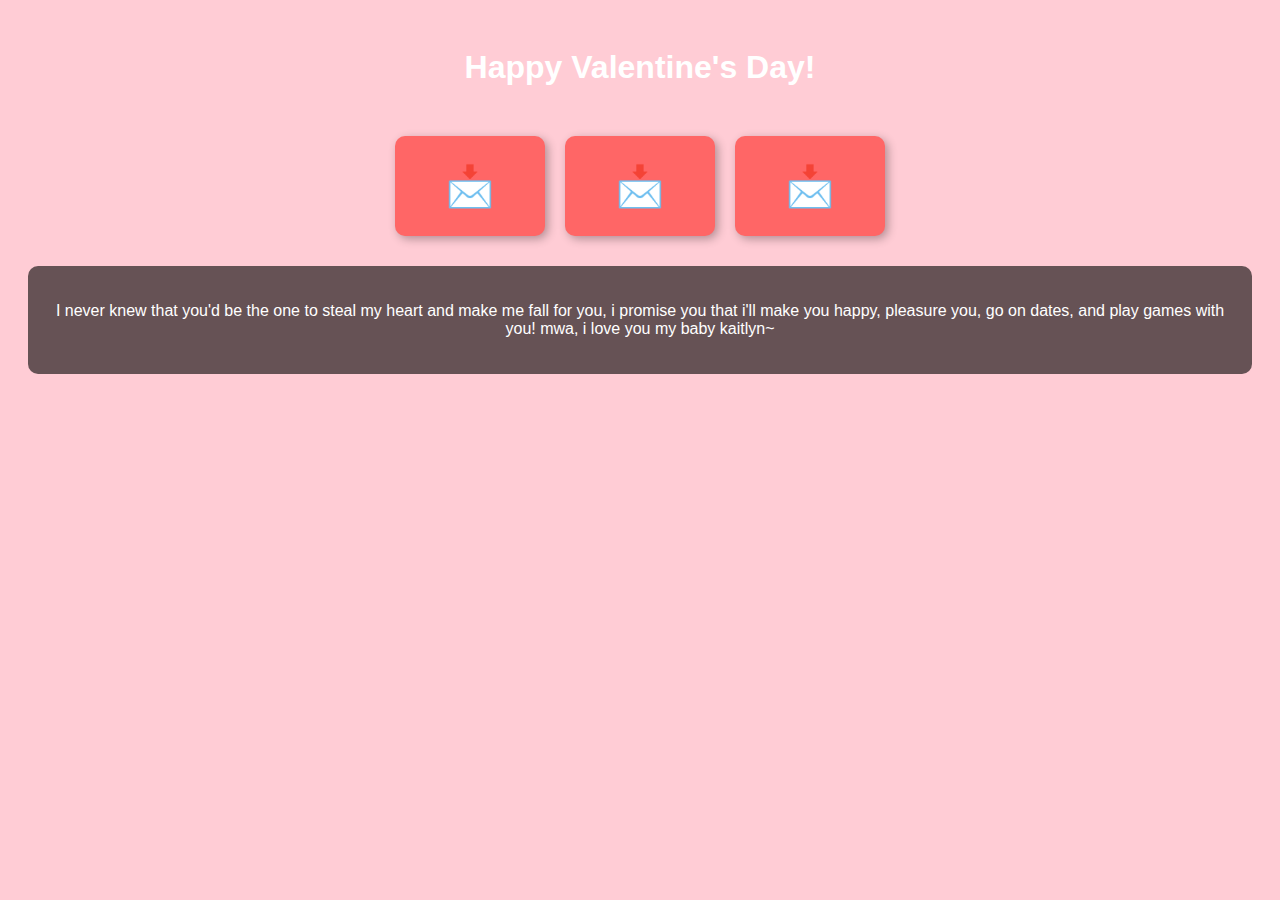
<file: index.html>
<!DOCTYPE html>
<html lang="en">
<head>
    <meta charset="UTF-8">
    <meta name="viewport" content="width=device-width, initial-scale=1.0">
    <title>Valentine's Special</title>
    <link rel="stylesheet" href="style.css">
    <link rel="icon" href="heart.png" type="image/png">
</head>
<body>
    <h1>Happy Valentine's Day!</h1>
    <div class="envelope-container">
        <div class="envelope" onclick="revealNote(0)">
            <div class="sticky">I love you~ ❤️</div>
        </div>
        <div class="envelope" onclick="revealNote(1)">
            <div class="sticky">I'd let you inside of my heart~ 😘</div>
        </div>
        <div class="envelope" onclick="revealNote(2)">
            <div class="sticky">Thank you for being my valentine~ 👉👈🥺</div>
        </div>
    </div>
    
    <div class="essay">
        <p>I never knew that you'd be the one to steal my heart and make me fall for you, i promise you that i'll make you happy, pleasure you, go on dates, and play games with you! mwa, i love you my baby kaitlyn~




        </p>
    </div>
    
    <audio id="background-music" loop>
        <source src="IVOS come inside of my heart.mp3" type="audio/mpeg">
        Your browser does not support the audio element.
    </audio>

    <audio id="pop-sound">
        <source src="pop.mp3" type="audio/mpeg">
        Your browser does not support the audio element.
    </audio>

    <!-- Floating hearts below -->
    <div id="hearts-container"></div>

    <script>
        function revealNote(index) {
            let envelopes = document.querySelectorAll('.envelope');
            let notes = document.querySelectorAll('.sticky');
            let music = document.getElementById('background-music');
            let popSound = document.getElementById('pop-sound');

            // Show sticky note in front of the envelope
            notes[index].style.display = "block";
            
            // Play background music and pop sound
            music.play();
            popSound.play();
        }

        // Function to generate floating hearts from below
        function createHearts() {
            const heartsContainer = document.getElementById('hearts-container');
            for (let i = 0; i < 10; i++) {
                let heart = document.createElement('div');
                heart.classList.add('heart');
                heart.style.left = Math.random() * 100 + "vw";
                heart.style.bottom = "0px";
                heart.style.animationDuration = Math.random() * 3 + 2 + "s";
                heart.innerHTML = "❤️";
                heartsContainer.appendChild(heart);
                setTimeout(() => heart.remove(), 5000);
            }
        }
        setInterval(createHearts, 1000);
    </script>
</body>
</html>
</file>
<file: style.css>
body {
    background-color: #ffccd5; /* Light pink for Valentine's theme */
    font-family: Arial, sans-serif;
    text-align: center;
    color: white;
    padding: 20px;
    position: relative;
    overflow: hidden;
}

h1 {
    margin-bottom: 50px; /* Adds more space below the heading */
    animation: color-change 3s infinite alternate; /* Apply color animation */
}

@keyframes color-change {
    0% { color: #ff4d6d; }
    50% { color: #ff85a1; }
    100% { color: #ffb3c6; }
}

.envelope-container {
    display: flex;
    justify-content: center;
    gap: 20px;
    flex-wrap: wrap;
    margin-top: 50px; /* Moves the envelopes lower */
    position: relative;
}

.envelope {
    width: 150px;
    height: 100px;
    background: #ff6666;
    position: relative;
    cursor: pointer;
    border-radius: 10px;
    display: flex;
    align-items: center;
    justify-content: center;
    box-shadow: 3px 3px 10px rgba(0, 0, 0, 0.3);
}

.envelope::before {
    content: '📩';
    font-size: 40px;
}

.essay {
    background: rgba(0, 0, 0, 0.6);
    padding: 20px;
    border-radius: 10px;
    margin-top: 30px;
}

.sticky {
    background: yellow;
    padding: 15px;
    width: 150px;
    height: 150px;
    box-shadow: 3px 3px 10px rgba(0, 0, 0, 0.3);
    transform: rotate(-5deg);
    font-weight: bold;
    color: black;
    display: none; /* Initially hidden */
    align-items: center;
    justify-content: center;
    position: absolute;
    top: 50%;
    left: 50%;
    transform: translate(-50%, -50%);
}

/* Floating hearts animation */
@keyframes float {
    0% {
        transform: translateY(0);
        opacity: 1;
    }
    100% {
        transform: translateY(-100vh);
        opacity: 0;
    }
}

.heart {
    position: absolute;
    color: red;
    font-size: 20px;
    animation: float 5s linear infinite;
    opacity: 0.8;
}

/* Generate multiple hearts */
.heart:nth-child(1) { left: 10%; animation-duration: 6s; }
.heart:nth-child(2) { left: 30%; animation-duration: 4s; }
.heart:nth-child(3) { left: 50%; animation-duration: 5s; }
.heart:nth-child(4) { left: 70%; animation-duration: 6.5s; }
.heart:nth-child(5) { left: 90%; animation-duration: 4.5s; }
</file>
